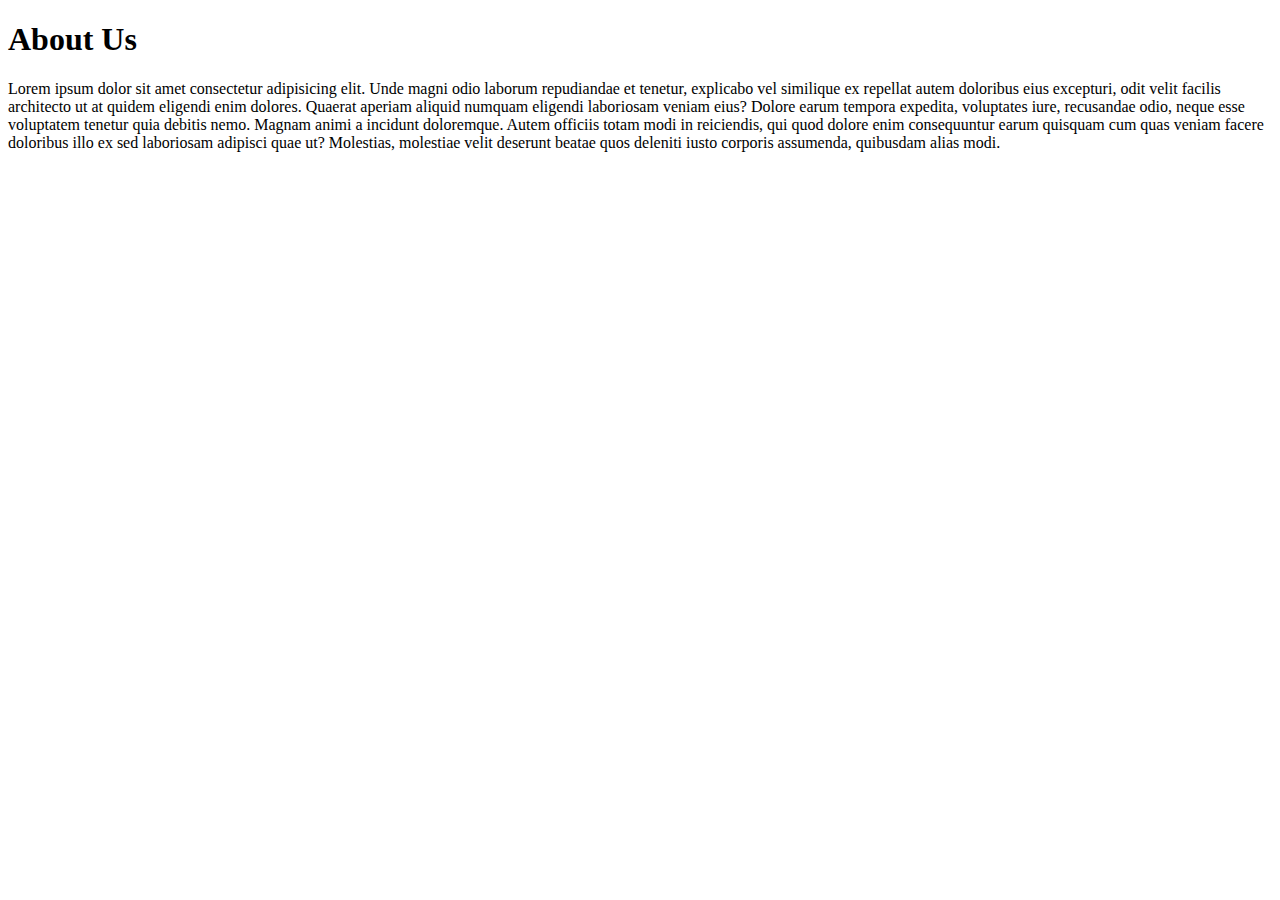
<file: html/about.html>
<!DOCTYPE html>
<html lang="en">
<head>
    <meta charset="UTF-8">
    <meta name="viewport" content="width=device-width, initial-scale=1.0">
</head>
<body>
    <h1>About Us</h1>
    <p>
       Lorem ipsum dolor sit amet consectetur adipisicing elit. Unde magni odio laborum repudiandae et tenetur, explicabo vel similique ex repellat autem doloribus eius excepturi, odit velit facilis architecto ut at quidem eligendi enim dolores. Quaerat aperiam aliquid numquam eligendi laboriosam veniam eius? Dolore earum tempora expedita, voluptates iure, recusandae odio, neque esse voluptatem tenetur quia debitis nemo. Magnam animi a incidunt doloremque. Autem officiis totam modi in reiciendis, qui quod dolore enim consequuntur earum quisquam cum quas veniam facere doloribus illo ex sed laboriosam adipisci quae ut? Molestias, molestiae velit deserunt beatae quos deleniti iusto corporis assumenda, quibusdam alias modi.
    </p>
</body>
</html>
</file>
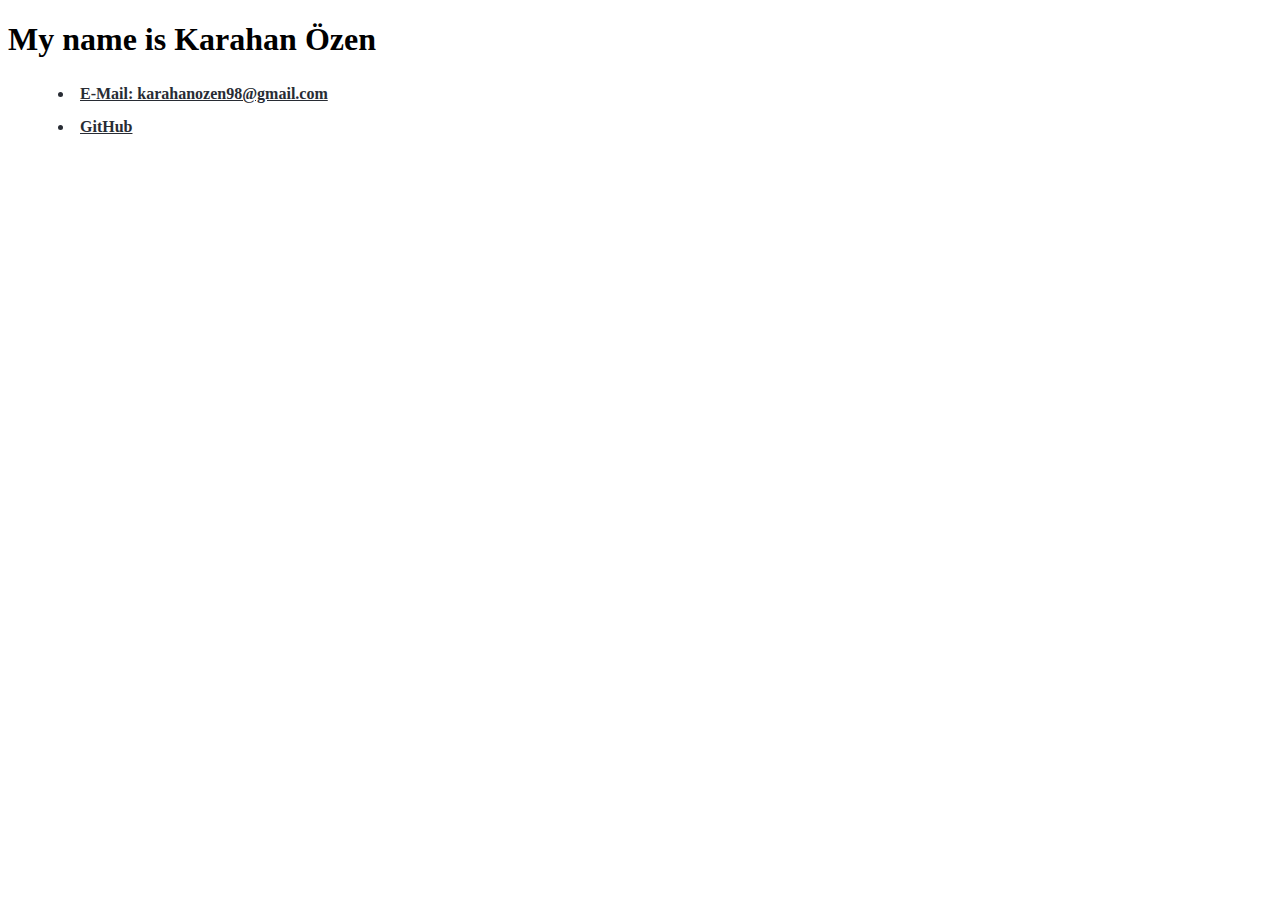
<file: html/contact.html>
<!DOCTYPE html>
<html lang="en">

<head>
    <meta charset="UTF-8">
    <meta name="viewport" content="width=device-width, initial-scale=1.0">
    <link rel="stylesheet" href="../stylesheets/contact.css">
</head>

<body>
    <h1>My name is Karahan Özen</h1>
    <ul class="contact">
        <li>
            <a href="mailto:karahanozen98@gmail.com">E-Mail: karahanozen98@gmail.com</a>
            <i class="bi bi-envelope"></i>
        </li>
        <li>
            <a href="https://github.com/karahanozen98">GitHub</a>
        </li>
    </ul>
</body>

</html>
</file>
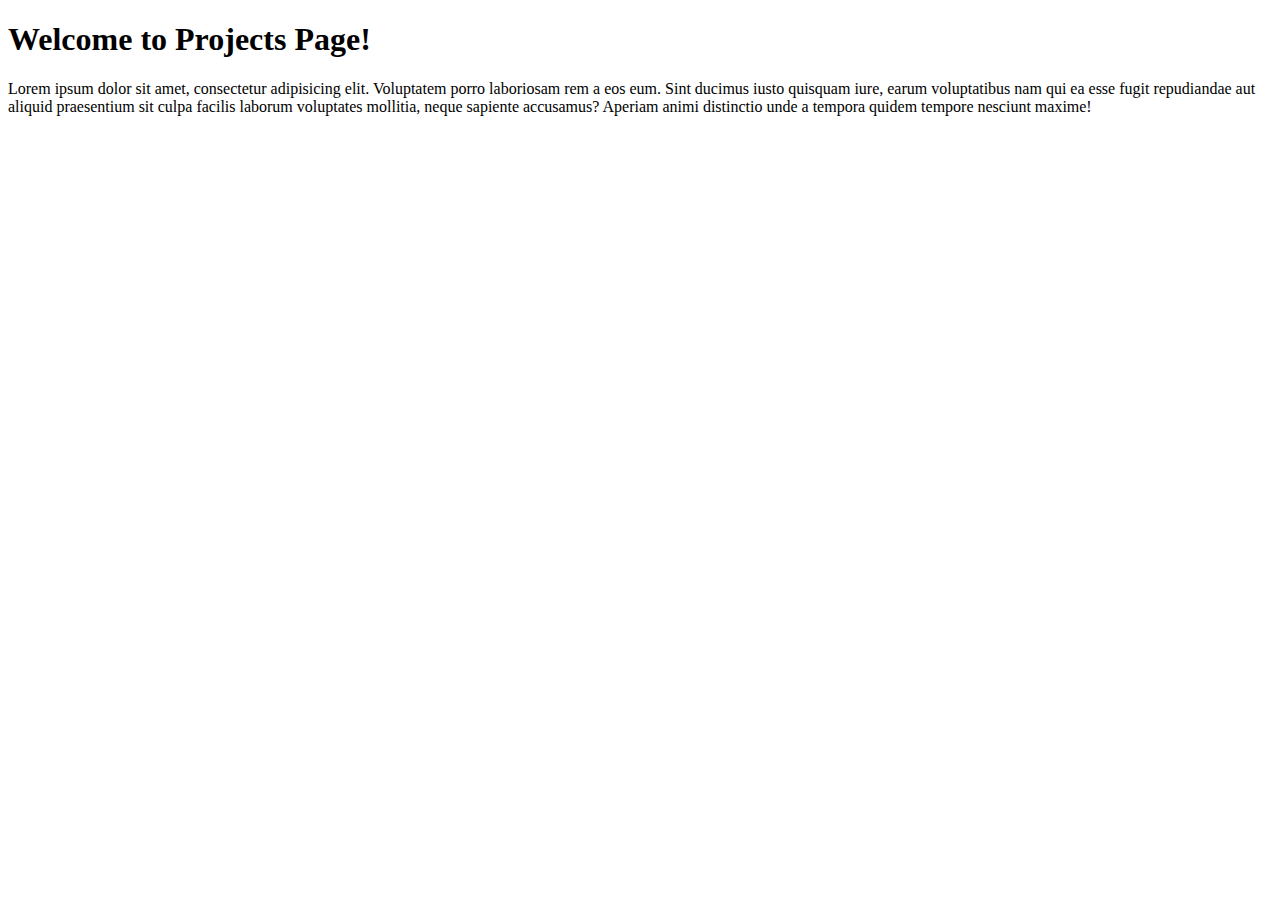
<file: html/projects.html>
<!DOCTYPE html>
<html lang="en">

<head>
    <meta charset="UTF-8">
    <meta name="viewport" content="width=device-width, initial-scale=1.0">
    <title>Projects</title>
</head>

<body>
    <h1>Welcome to Projects Page!</h1>
    <p>
        Lorem ipsum dolor sit amet, consectetur adipisicing elit. Voluptatem porro laboriosam rem a eos eum. Sint
        ducimus iusto quisquam iure, earum voluptatibus nam qui ea esse fugit repudiandae aut aliquid praesentium sit
        culpa facilis laborum voluptates mollitia, neque sapiente accusamus? Aperiam animi distinctio unde a tempora
        quidem tempore nesciunt maxime!
    </p>
</body>

</html>
</file>
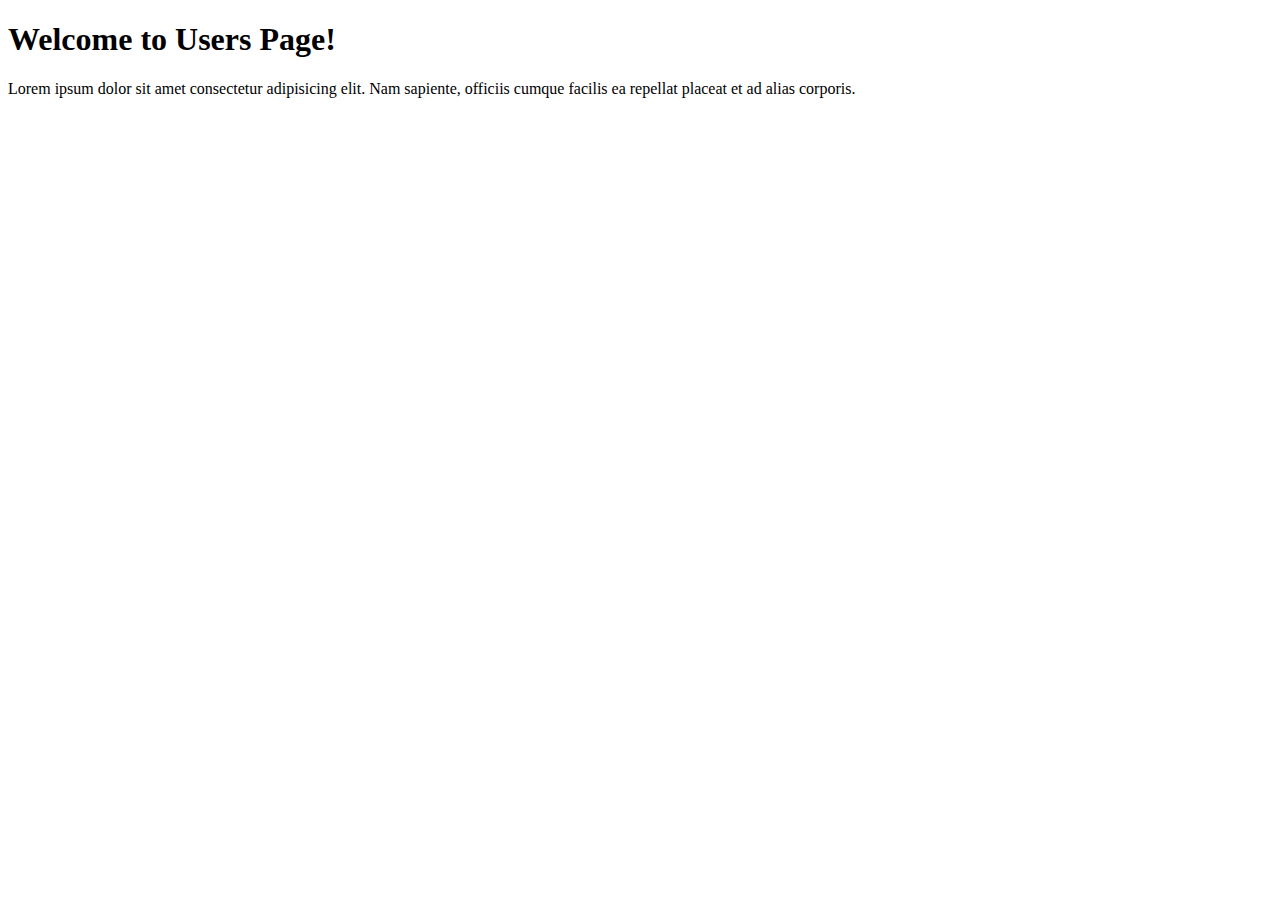
<file: html/users.html>
<!DOCTYPE html>
<html lang="en">

<head>
    <meta charset="UTF-8">
    <meta name="viewport" content="width=device-width, initial-scale=1.0">
    <title>Users</title>
</head>

<body>
    <h1>Welcome to Users Page!</h1>
    <p>
        Lorem ipsum dolor sit amet consectetur adipisicing elit. Nam sapiente, officiis cumque facilis ea repellat
        placeat et ad alias corporis.
    </p>
</body>

</html>
</file>
<file: stylesheets/contact.css>
.contact {
  width: fit-content;
  list-style-position: inside;
}

.contact li {
  color: #282c34;
  margin:5px;
  padding:5px;
}

.contact li a {
  font-weight: bold;
  color: #282c34;

}
</file>
